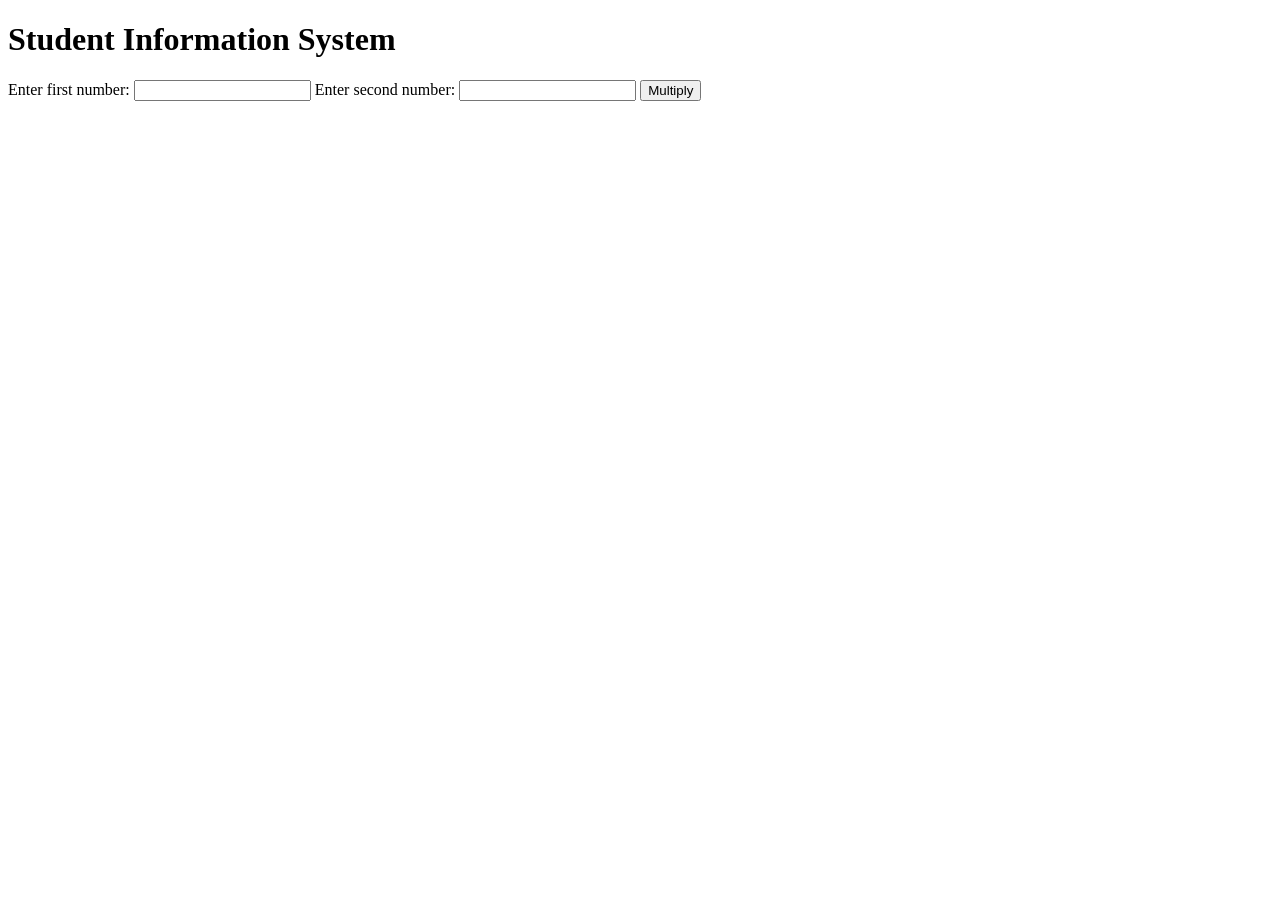
<file: day 3/index.html>
<!DOCTYPE html>
<html lang="en">
<head>
    <meta charset="UTF-8">
    <meta name="viewport" content="width=device-width, initial-scale=1.0">
    <title>student information system </title>
</head>
<body>
    <h1>Student Information System</h1>
    <label for="num1">Enter first number:</label>
    <input type="number" id="num1">
    <label for="num2">Enter second number:</label>
    <input type="number" id="num2">
    <button onclick="multiply()">Multiply</button>
    <p id="result"></p>
    <script src="script.js"></script>
    
</body>
</html>
</file>
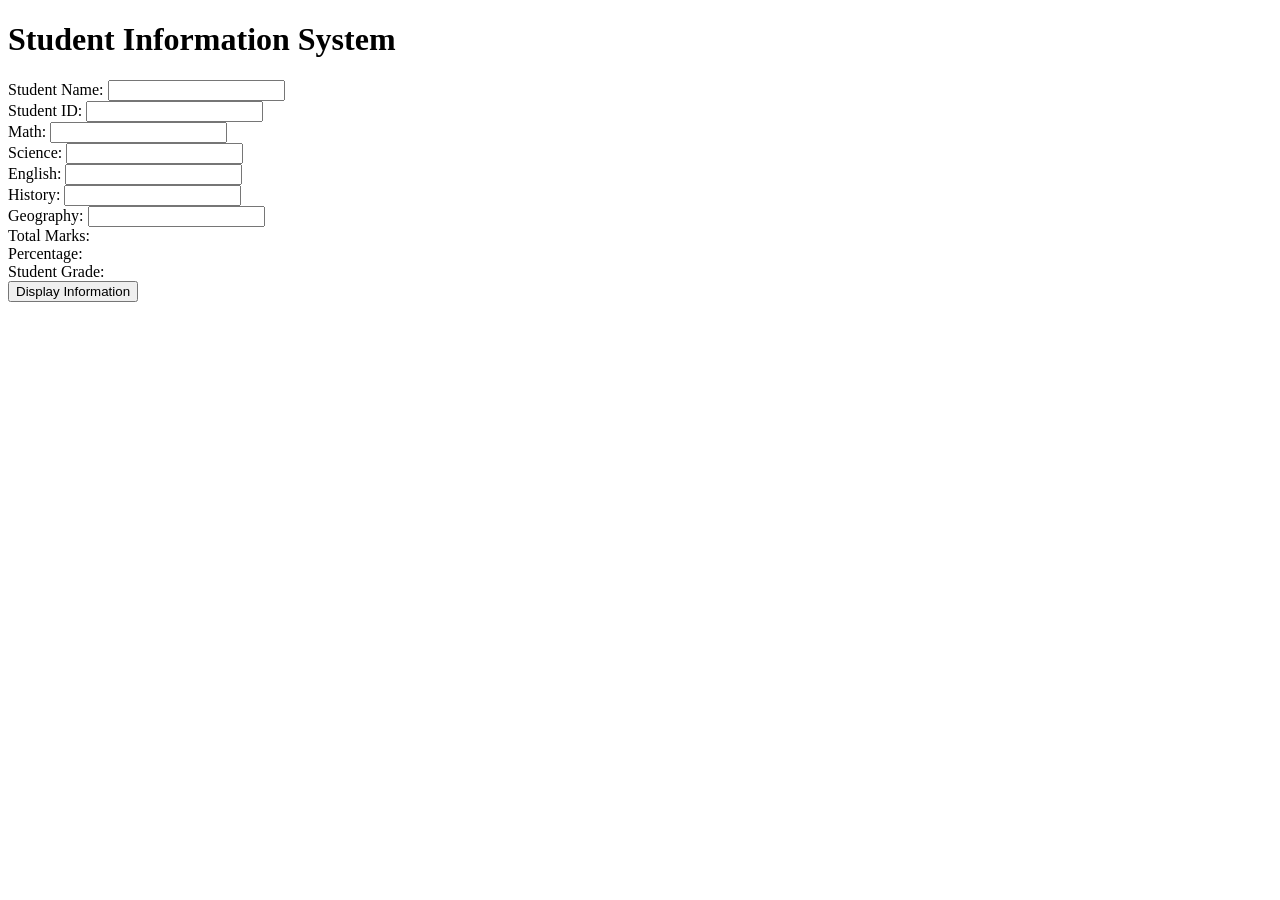
<file: studentinfo/index.html>
<!DOCTYPE html>
<html lang="en">
<head>
    <meta charset="UTF-8">
    <meta name="viewport" content="width=device-width, initial-scale=1.0">
    <title>Student Information System</title>
</head>
<body>
    <h1>Student Information System</h1>
    <label for="studentName">Student Name:</label>
    <input type="text" id="studentName">
    <br>
    <label for="studentId">Student ID:</label>
    <input type="text" id="studentId">
    <br>
    <!-- each subject marks -->
    <label for="m1">Math:</label>
    <input type="text" id="m1">
    <br>
    <label for="m2">Science:</label>
    <input type="text" id="m2">
    <br>
    <label for="m3">English:</label>
    <input type="text" id="m3">
    <br>
    <label for="m4">History:</label>
    <input type="text" id="m4">
    <br>
    <label for="m5">Geography:</label>
    <input type="text" id="m5">
    <br>
    <label for="m6">Total Marks:</label>
    <br>
    <label for="m7">Percentage:</label>
    <br>
    <label for="studentGrade">Student Grade:</label>
    <br>
    <button onclick="displayInfo()">Display Information</button>
    <p id="info"></p>
    <script src="script.js"></script>
</body>
</html>
</file>
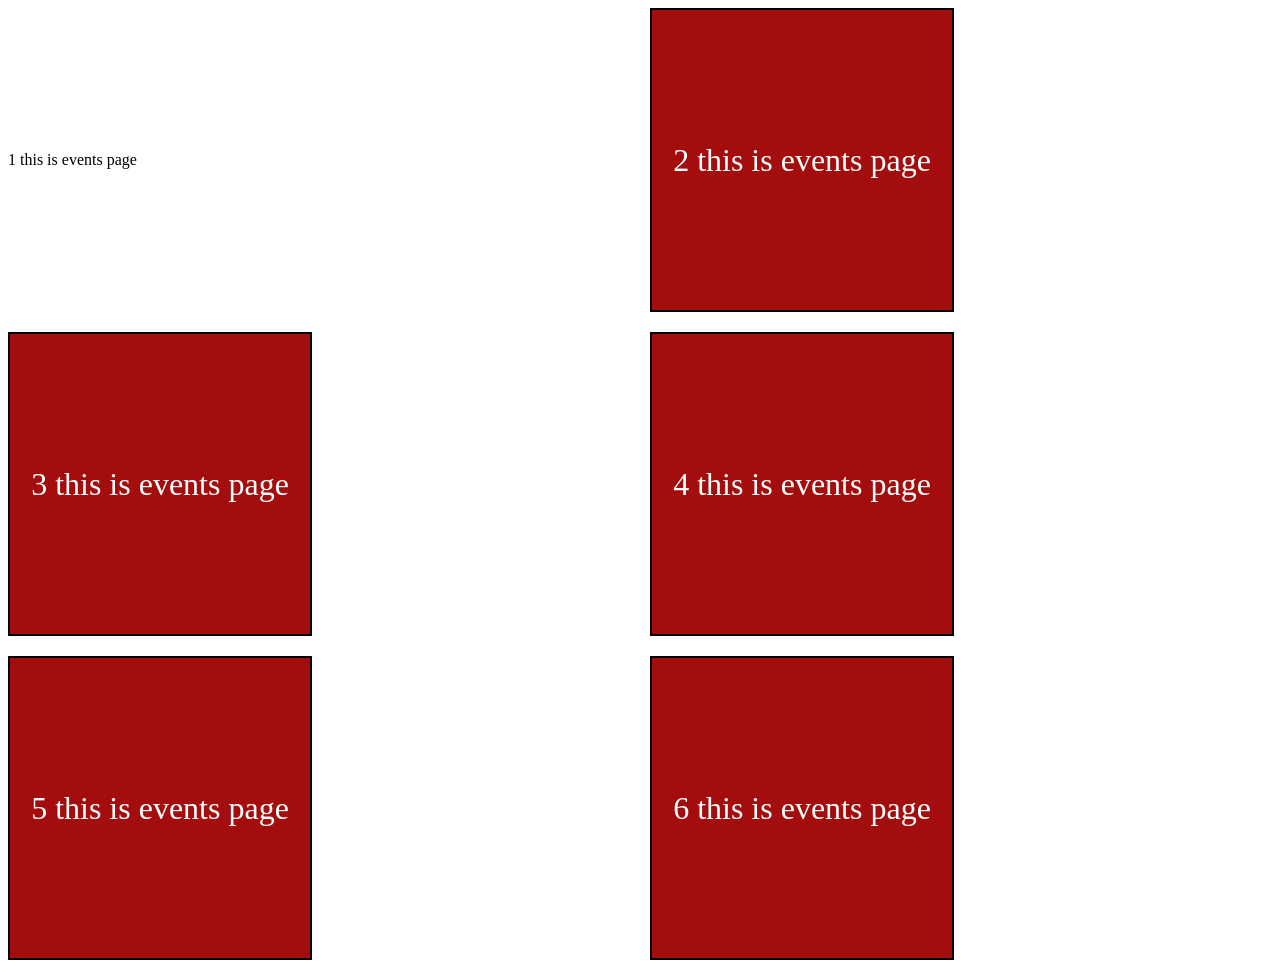
<file: events.html>
<!DOCTYPE html>
<html lang="en">
<head>
    <meta charset="UTF-8">
    <meta name="viewport" content="width=device-width, initial-scale=1.0">
    <title>events</title>
    <style>
        #box{
            width: 300px;
            height: 300px;
            background-color: rgb(163, 13, 13);
            display: flex;
            justify-content: center;
            align-items: center;
            color: white;
            font-size: 2em;
            border: 2px solid black;

        }
        #container{
            display: grid;
            grid-template-columns: 1fr 1fr;
            gap: 20px;
            align-items: center;
        }
        </style>
</head>
<body>
    <div id="container">
    <div id="para" onmouseover="eventcall()"> 1 this is events page</div>
    <div id="box" oncontextmenu="eventcall()">2 this is events page</div>
    <div id="box" onclick="eventcall()">3 this is events page</div>
    <div id="box" ondblclick="eventcall()">4 this is events page</div>
    <div id="box" onmousedown="eventcall1()">5 this is events page</div>
    <div id="box" onmouseup="eventcall1()">6 this is events page</div>
    </div>
    <script>
        function eventcall() {
            alert('these are mouse events!');
        }
        function eventcall1() {
            alert('these are keyboard events!');
        }

    </script>
    
</body>
</html>
</file>
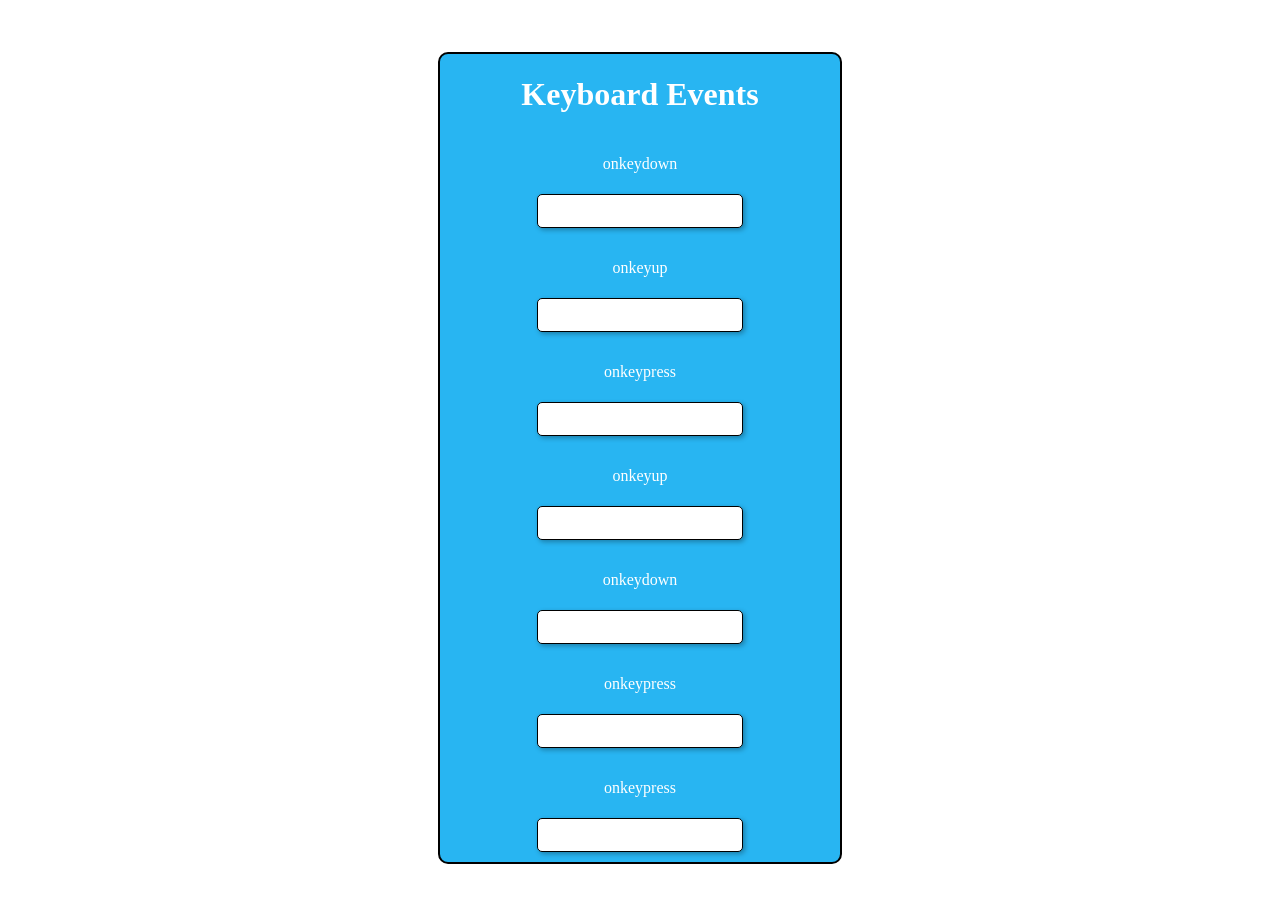
<file: keyboardevents.html>
<!DOCTYPE html>
<html lang="en">
<head>
    <meta charset="UTF-8">
    <meta name="viewport" content="width=device-width, initial-scale=1.0">
    <title>keyboard events</title>
    <style>
        #form{
            display: flex;
            flex-direction: column;
            align-items: center;
            justify-content: center;
            gap: 5px;
            border: 2px solid black;
            border-radius: 10px;    
            background-color: rgb(40, 181, 242);
            color: white;
            width: 400px;

        }
        body{
            display: flex;
            justify-content: center;
            align-items: center;
            height: 100vh;
        }
        input{
            width: 200px;
            height: 30px;
            border-radius: 5px;
            border: 1px solid black;
            box-shadow: 2px 2px 5px rgba(0, 0, 0, 0.3);
            margin-bottom: 10px;
        }

        </style>
        <script>
            function eventcall() {
                alert('these are keyboard events!');
            }
        </script>
</head>
<body>
    <div id="form">
        <h1>Keyboard Events</h1>
        <p>onkeydown </p>
        <input type="text" id="input1" onkeydown="alert(this.value)">
        <p>onkeyup </p>
        <input type="text" id="input2" onkeyup="alert(this.value)">
        <p>onkeypress </p>
        <input type="text" id="input3" onkeypress="alert(this.value)">
        <p>onkeyup </p>
        <input type="text" id="input4" onkeyup="document.getElementById('input4').style.backgroundColor=this.value">
        <p>onkeydown </p>
        <input type="text" id="input5" onkeydown="document.getElementById('input5').style.backgroundColor=this.value">
        <p>onkeypress </p>
        <input type="text" id="input6" onkeypress="document.getElementById('input6').style.backgroundColor=this.value">
    
         <p>onkeypress </p>
        <input type="text" id="input6" onkeypress="document.getElementById('form').style.backgroundColor=this.value">
    
    </div>
    
</body>
</html>
</file>
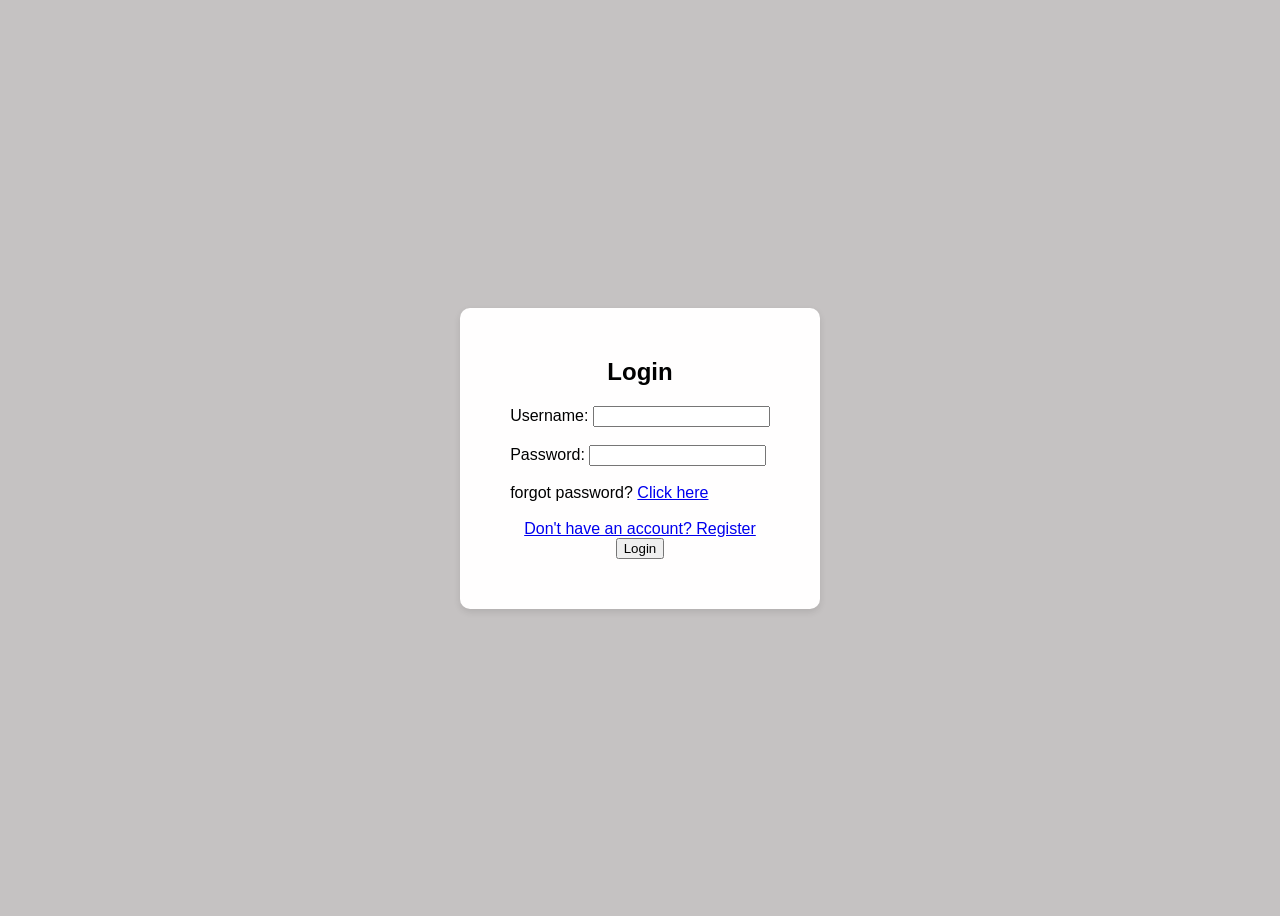
<file: login.html>
<!DOCTYPE html>
<html lang="en">
<head>
    <meta charset="UTF-8">
    <meta name="viewport" content="width=device-width, initial-scale=1.0">
    <title>LOGIN </title>
</head>
<style>
    body {
        font-family: Arial, sans-serif;
        background-color: #c5c2c2;
        display: flex;
        justify-content: center;
        align-items: center;
        height: 100vh;
    }
    .card {
        background-color: #fffefe;
        padding: 50px;
        border-radius: 10px;
        box-shadow: 0 3px 7px rgba(6, 1, 1, 0.1);
    }
    .card-header {
        margin-bottom: 20px;
    }
    .card-header h2 {
        margin: 0;
    }
</style>
<body>
    <div class="card">
        <div class="card-header">
            <center>
                <h2>Login</h2>
            </center>
        </div>
        <div class="card-body">
            <form>
                <label for="username">Username:</label>
                <input type="text" id="username" name="username" required>
                <br><br>
                <label for="password">Password:</label>
                <input type="password" id="password" name="password" required>
                <br><br>
                forgot password? <a href="#">Click here</a>
                <br><br>
                <center>
                    <a href="registration.html">Don't have an account? Register</a>
                </center>
                <center>
                <input type="submit" value="Login">
                </center>
            </form>
        </div>
    </div>
    
</body>
</html>
</file>
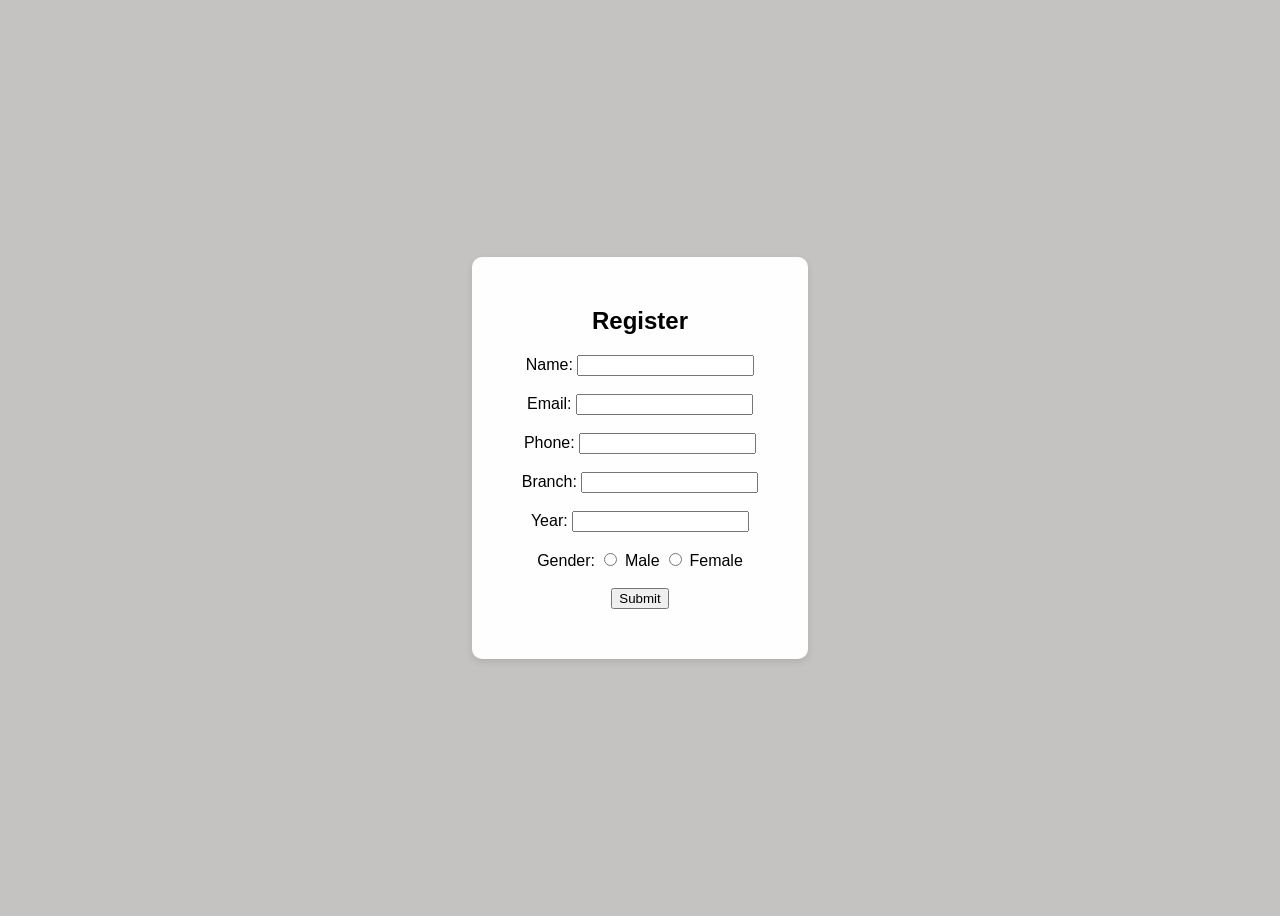
<file: registration.html>
<!DOCTYPE html>
<html lang="en">
<head>
    <meta charset="UTF-8">
    <meta name="viewport" content="width=device-width, initial-scale=1.0">
    <title>STUDENT INFORMATION</title>
</head>
<style>
    body {
        font-family: Arial, sans-serif;
        background-color: #c5c2c2;
        display: flex;
        justify-content: center;
        align-items: center;
        height: 100vh;
    }
    .card {
        background-color: #fffefe;
        padding: 50px;
        border-radius: 10px;
        box-shadow: 0 3px 7px rgba(6, 1, 1, 0.1);
    }
    .card-header {
    
        margin-bottom: 20px;
    }
    .card-header h2 {
        margin: 0;
    }
</style>
<body>
   
        <div class="card">
            <div class="card-header">
                <center>
                    <h2>Register</h2>
                </center>
            </div>
            <div class="card-body">
                <center>
                    
               
                <form>
                    <label for="studentName">Name:</label>
                    <input type="text" id="studentName" name="studentName" required>
                    <br><br>
                    <label for="studentEmail">Email:</label>
                    <input type="email" id="studentEmail" name="studentEmail" required>
                    <br><br>
                    <label for="studentPhone">Phone:</label>
                    <input type="tel" id="studentPhone" name="studentPhone" required>
                    <br><br>
                    <label for="studentBranch">Branch:</label>
                    <input type="tel" id="studentBranch" name="studentBranch" required>
                    <br><br>
                    <label for="studentYear">Year:</label>
                    <input type="tel" id="studentYear" name="studentYear" required>
                    <br><br>
                    <label for="studentgender">Gender:</label>
                    <input type="radio" id="studentgender" name="studentgender" value="male" required>
                    <label for="studentgender">Male</label>
                    <input type="radio" id="studentgender" name="studentgender" value="female" required>
                    <label for="studentgender">Female</label>
                    <br><br>
                    <input type="submit" value="Submit">
                </form>
                </center>
            </div>
        </div>
    


    
</body>
</html>
</file>
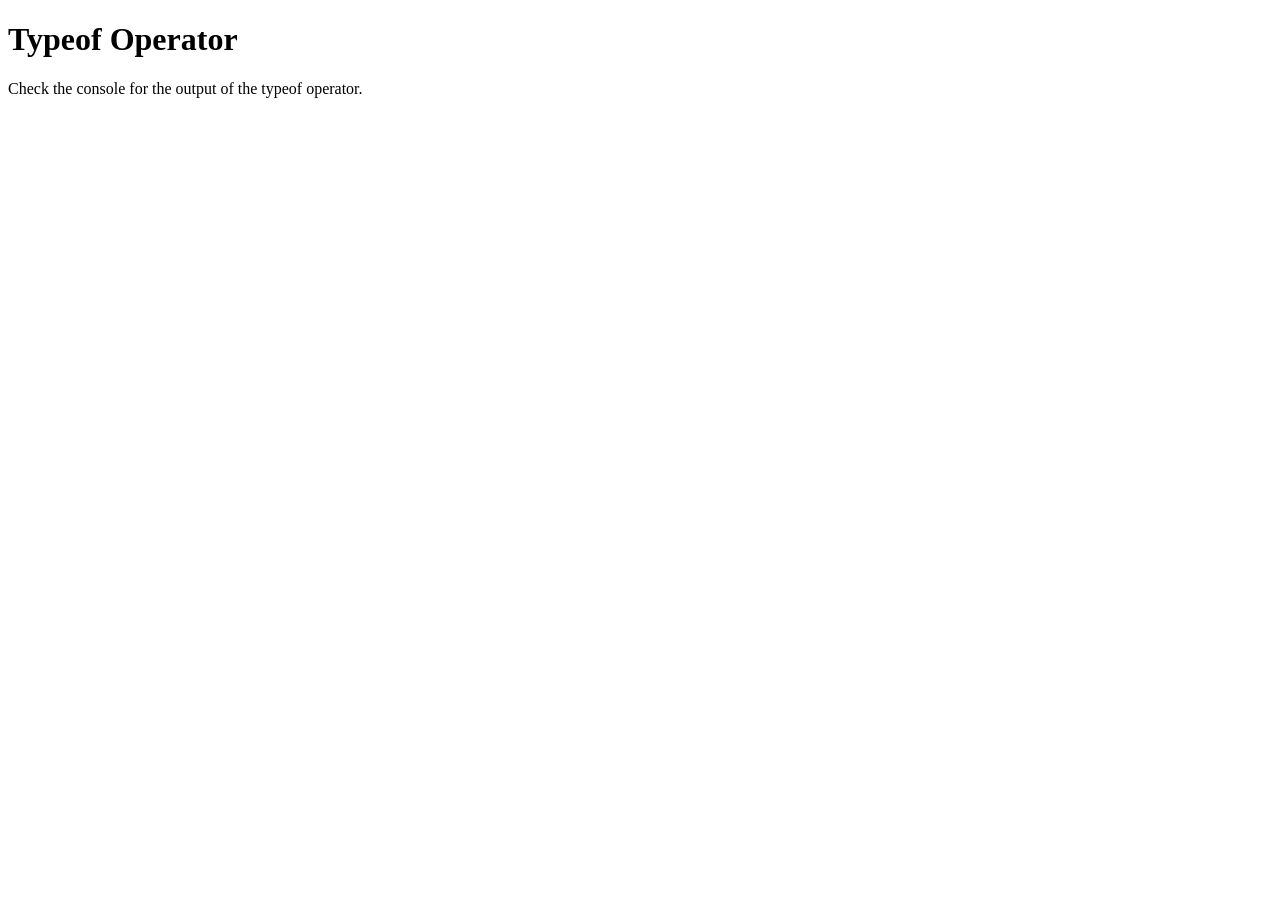
<file: typeof.html>
<!DOCTYPE html>
<html lang="en">
<head>
    <meta charset="UTF-8">
    <meta name="viewport" content="width=device-width, initial-scale=1.0">
    <title>Document</title>
    <script src="typeof.js"></script>
</head>
<body>
    <h1>Typeof Operator</h1>
    <p>Check the console for the output of the typeof operator.</p>
    
</body>
</html>
</file>
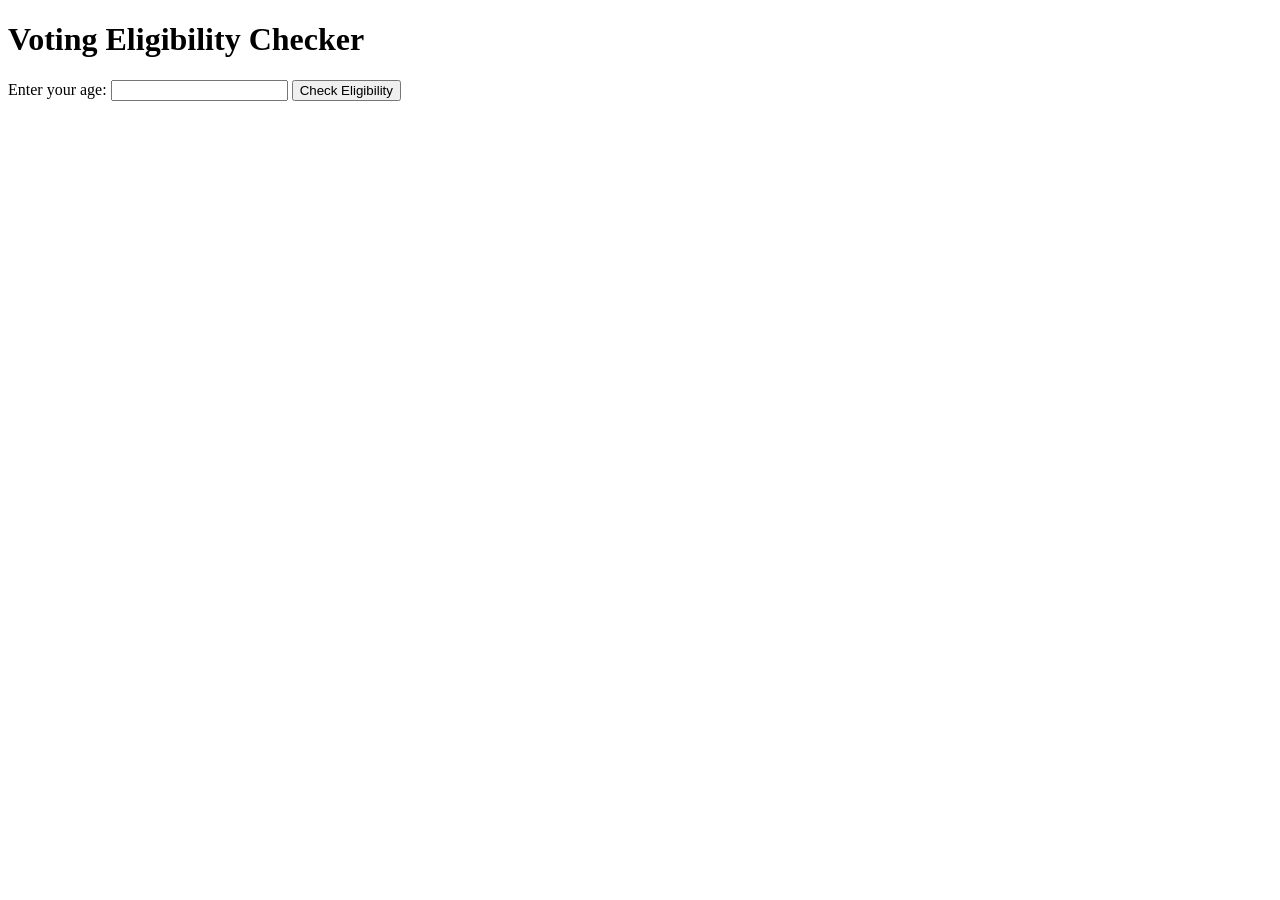
<file: voteelegible.html>
<!DOCTYPE html>
<html lang="en">
<head>
    <meta charset="UTF-8">
    <meta name="viewport" content="width=device-width, initial-scale=1.0">
    <title>Document</title>
    <script src="voteelegible.js"></script>
</head>
<body>
    <h1>Voting Eligibility Checker</h1>
    <label for="age">Enter your age:</label>
    <input type="number" id="age" name="age">
    <button onclick="checkEligibility(document.getElementById('age').value)">Check Eligibility</button>
</body>
</html>
</file>
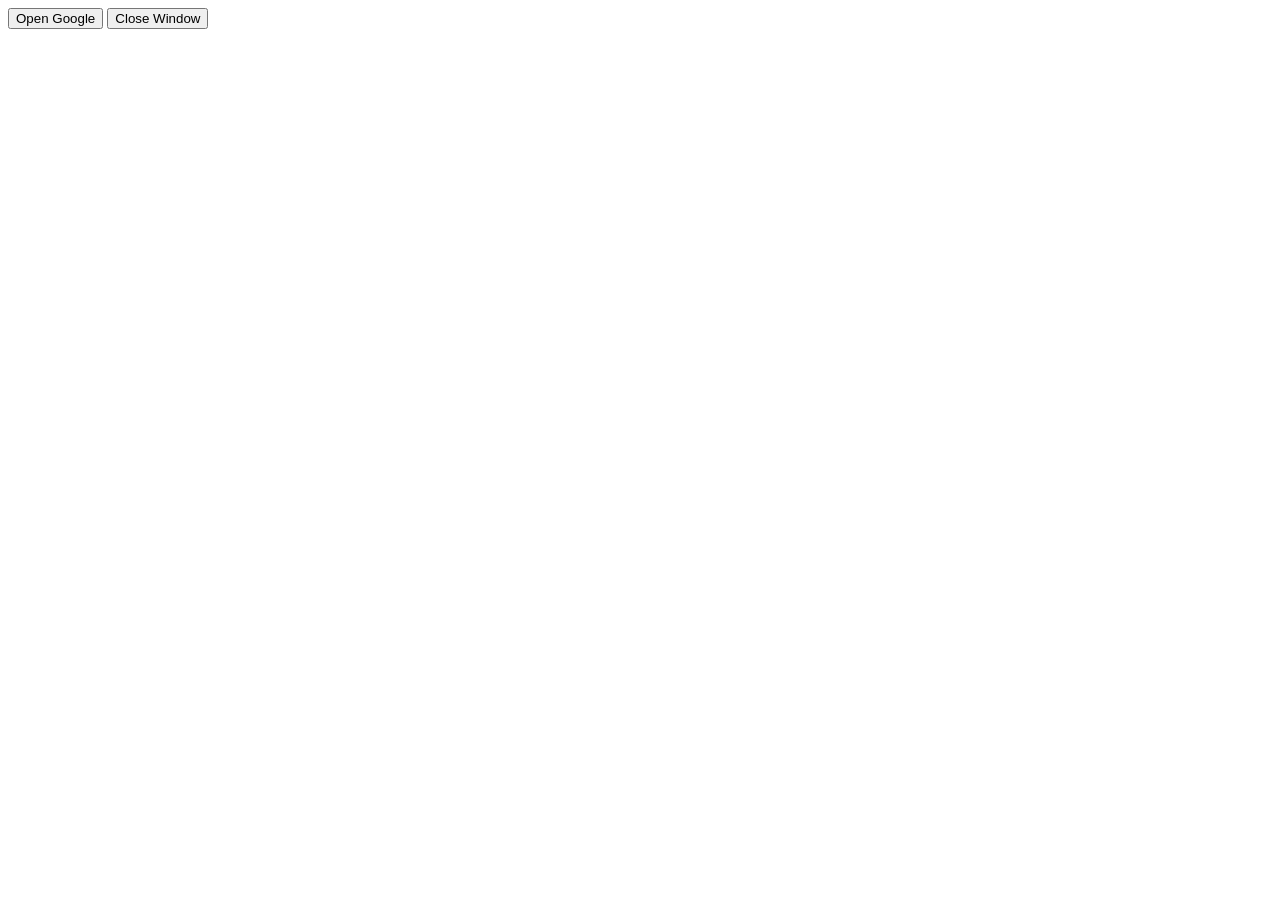
<file: windowevent.html>
<!DOCTYPE html>
<html lang="en">
<head>
    <meta charset="UTF-8">
    <meta name="viewport" content="width=device-width, initial-scale=1.0">
    <title>window event</title>
</head>
<body>
    <button onclick="openWindow()">Open Google</button>
    <button onclick="closeWindow()">Close Window</button>
    <script>
        function openWindow() {
            window.open('', '', 'width=800,height=600');
        }

        function closeWindow() {
            window.close();
        }
    </script>
    
</body>
</html>
</file>
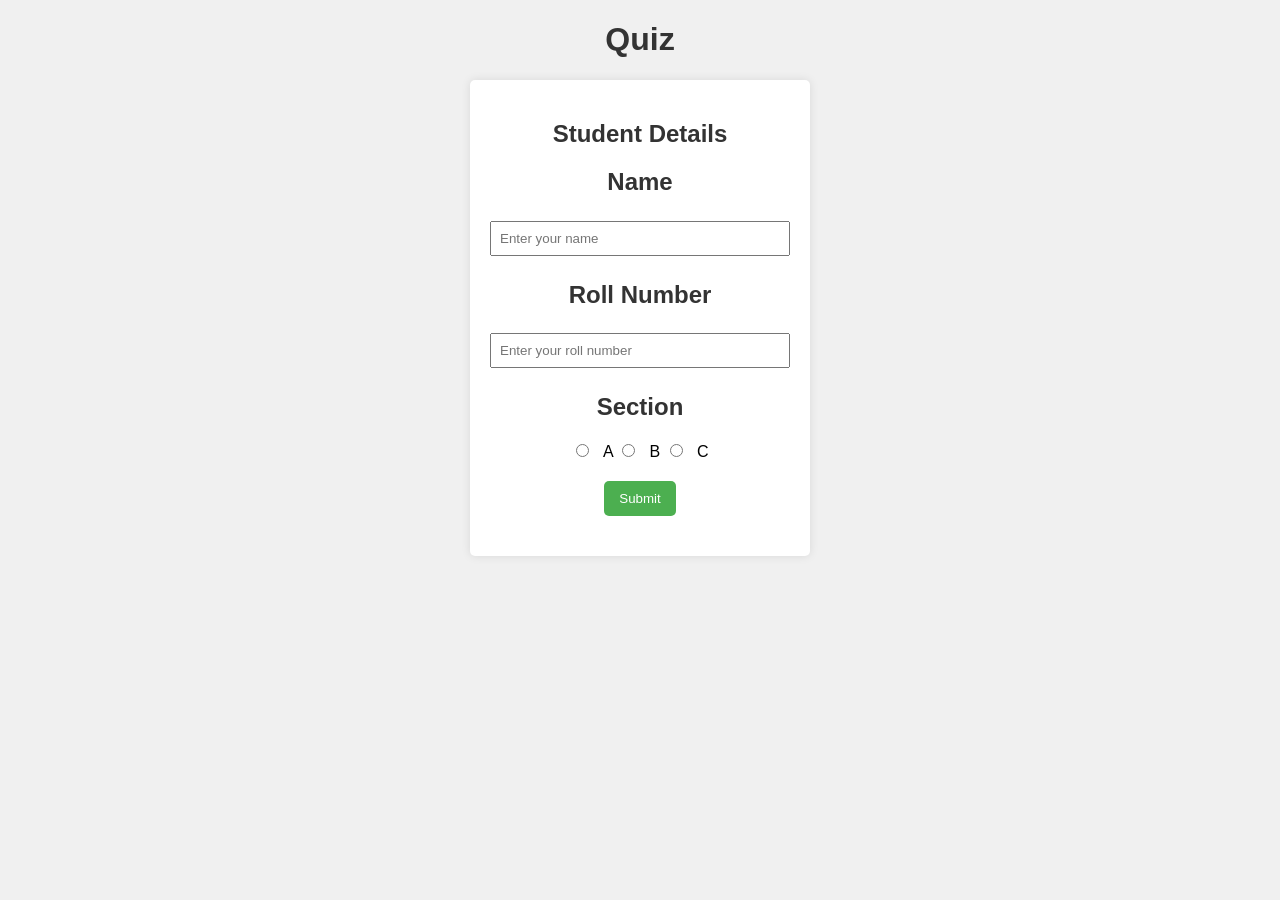
<file: assignment/assignment1.html>
<!DOCTYPE html>
<html lang="en">
<head>
    <meta charset="UTF-8">
    <meta name="viewport" content="width=device-width, initial-scale=1.0">
    <title>quiz</title>
    <link rel="stylesheet" type="text/css" href="assignment1.css">
</head>
<body>
    <script src="assignment.js"></script>
    <center><h1>Quiz</h1></center>
    
   <form name="quizForm" onsubmit="return validateForm()" method="post" action="quiz.html">
        <center><h2>Student Details</h2></center>
        <center>
        <h2>Name</h2>
        <input type="text" name="name" required placeholder="Enter your name">
        <h2>Roll Number</h2>
        <input type="text" name="roll" required placeholder="Enter your roll number">
        <h2>Section</h2>
        <input type="radio" name="section" value="A" required> A
        <input type="radio" name="section" value="B" required> B
        <input type="radio" name="section" value="C" required> C
       
    </center>
    <center>
    <button type="submit">Submit</button>
   
    </center>
    </form>
</body>
</html>
</file>
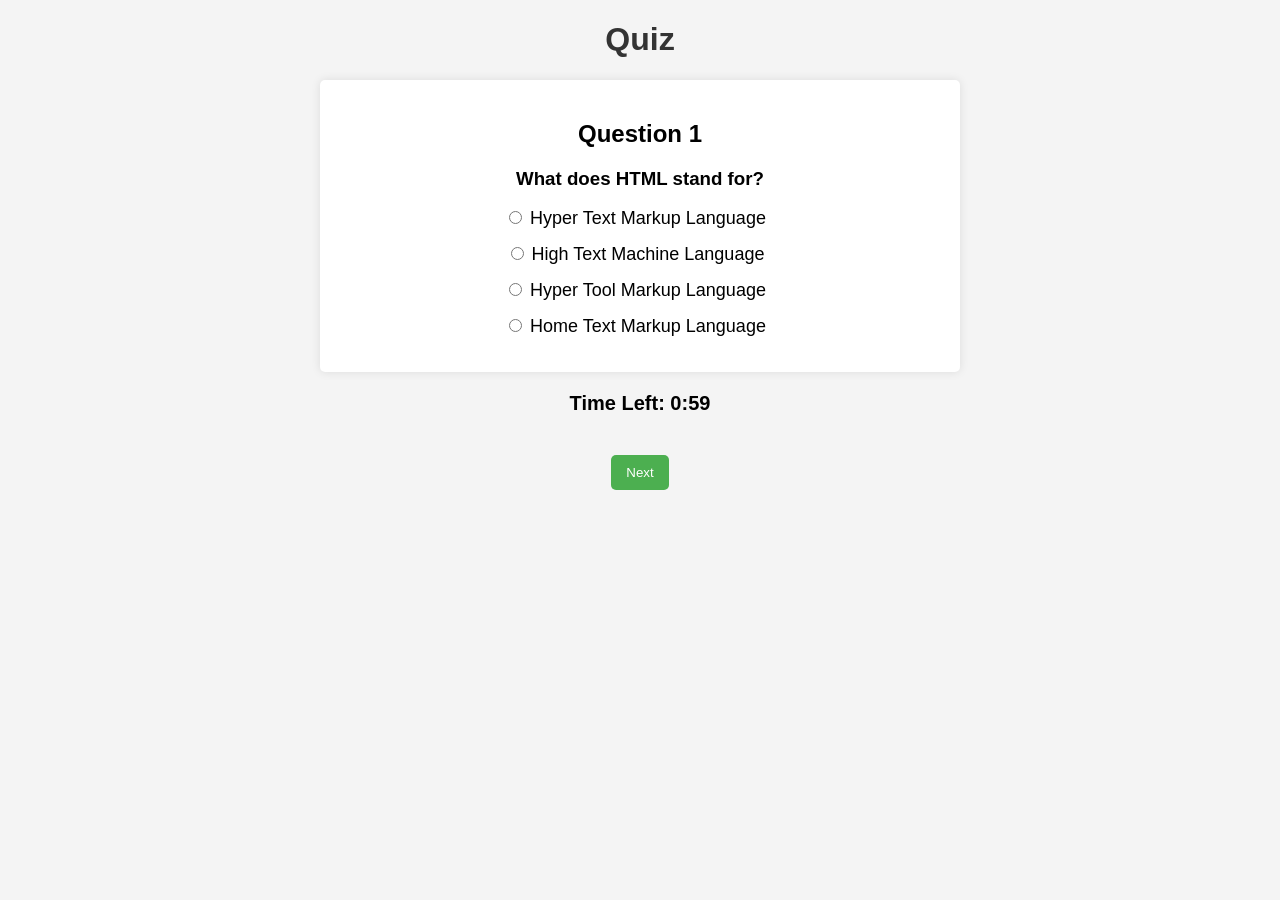
<file: assignment/quiz.html>
<!DOCTYPE html>
<html lang="en">

<head>
    <meta charset="UTF-8">
    <meta name="viewport" content="width=device-width, initial-scale=1.0">
    <title>Quiz</title>
    <link rel="stylesheet" type="text/css" href="quiz.css">
</head>

<body>

    <center>

        <h1>Quiz</h1>

        <div id="quiz-container"></div>
        <div id="timer">Time Left: 01:00</div>

        <button id="nextBtn" onclick="nextQuestion()">Next</button>

    </center>

    <script src="quiz.js"></script>

</body>
</html>
</file>
<file: assignment/assignment1.css>
body {
        background-color: #f0f0f0;
        font-family: Arial, sans-serif;
    }
    h1, h2 {
        color: #333;
    }
    form {
        background-color: #fff;
        padding: 20px;
        border-radius: 5px;
        box-shadow: 0 0 10px rgba(0, 0, 0, 0.1);
        width: 300px;
        margin: auto;
    }
    input[type="text"] {
        width: 100%;
        padding: 8px;
        margin: 5px 0;
        box-sizing: border-box;
    }
    input[type="radio"] {
        margin-right: 10px;
    }
    button {
        background-color: #4CAF50;
        color: white;
        padding: 10px 15px;
        border: none;
        border-radius: 5px;
        cursor: pointer;
        margin: 20px auto;
        display: block;
    }
</file>
<file: assignment/quiz.css>
body {
            font-family: Arial, sans-serif;
            background-color: #f4f4f4;
            margin: 0;
            padding: 0;
        }

        h1 {
            color: #333;
        }

        #quiz-container {
            background-color: #fff;
            padding: 20px;
            border-radius: 5px;
            box-shadow: 0 0 10px rgba(0, 0, 0, 0.1);
            max-width: 600px;
            margin: 20px auto;
        }

        button {
            background-color: #4CAF50;
            color: white;
            padding: 10px 15px;
            border: none;
            border-radius: 5px;
            cursor: pointer;
            margin-top: 20px;
        }
         #timer {
    font-size: 20px;
    font-weight: bold;
    text-align: center;
    margin: 20px;
}
.option {
    margin: 15px;
    font-size: 18px;
}

.result {
    font-weight: bold;
    margin-left: 10px;
}
</file>
